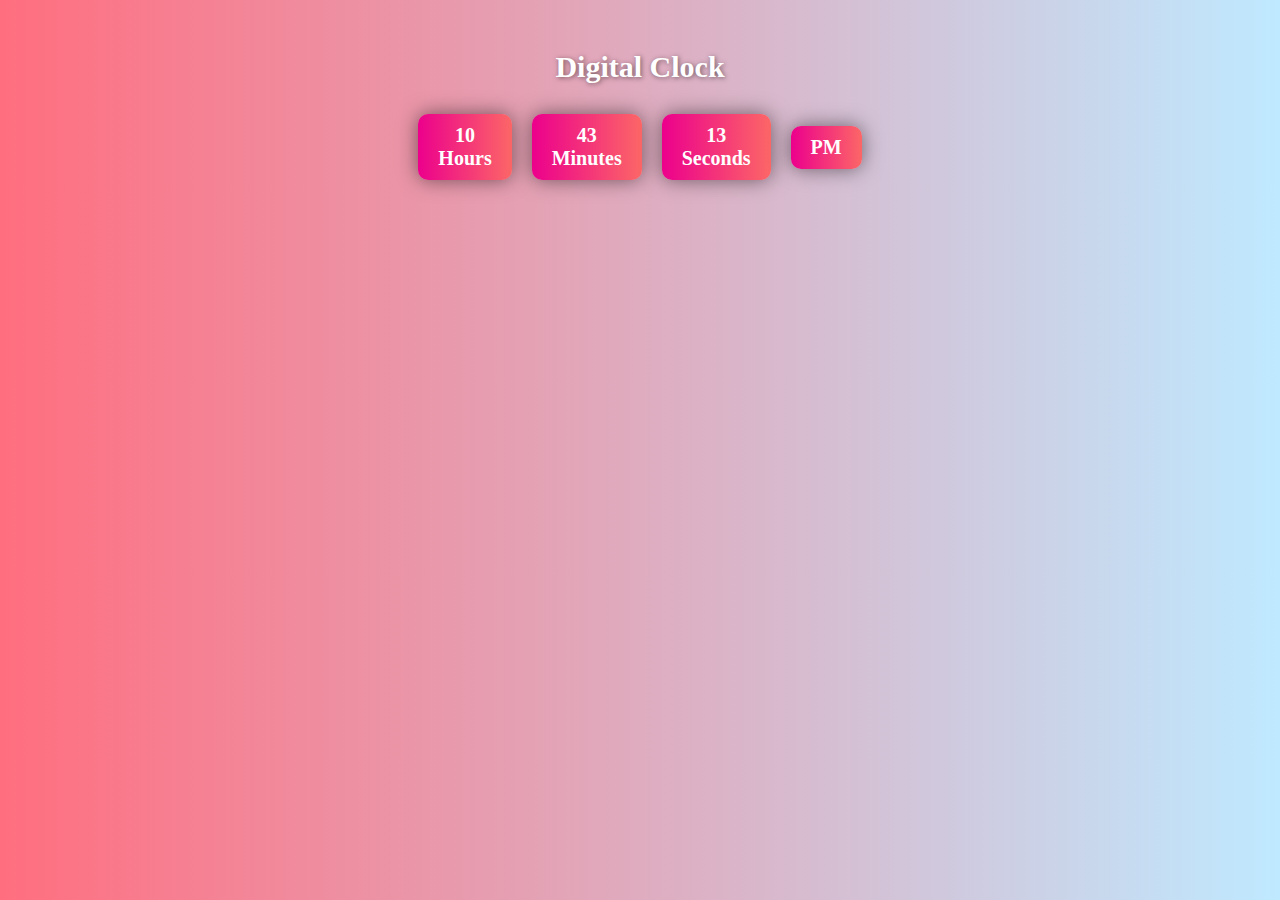
<file: Digital Clock/index.html>
<!DOCTYPE html>
<html lang="en">
<head>
    <meta charset="UTF-8">
    <meta http-equiv="X-UA-Compatible" content="IE=edge">
    <meta name="viewport" content="width=device-width, initial-scale=1.0">
    <title>Digital Clock</title>
    <link rel="stylesheet" href="./style.css">
</head>
<body>
    <h2>Digital Clock</h2>
    <div class="clock">
        <div class="box">
            <span id="hour">00</span>
            <span class="text">Hours</span>
        </div>

        <div class="box">
            <span id="minutes">00</span>
            <span class="text">Minutes</span>
        </div>

        <div class="box">
            <span id="Seconds">00</span>
            <span class="text">Seconds</span>
        </div>

        <div class="box">
            <span id="ampm">AM</span>
        </div>
    </div>
    <script src="script.js"></script>
</body>
</html>
</file>
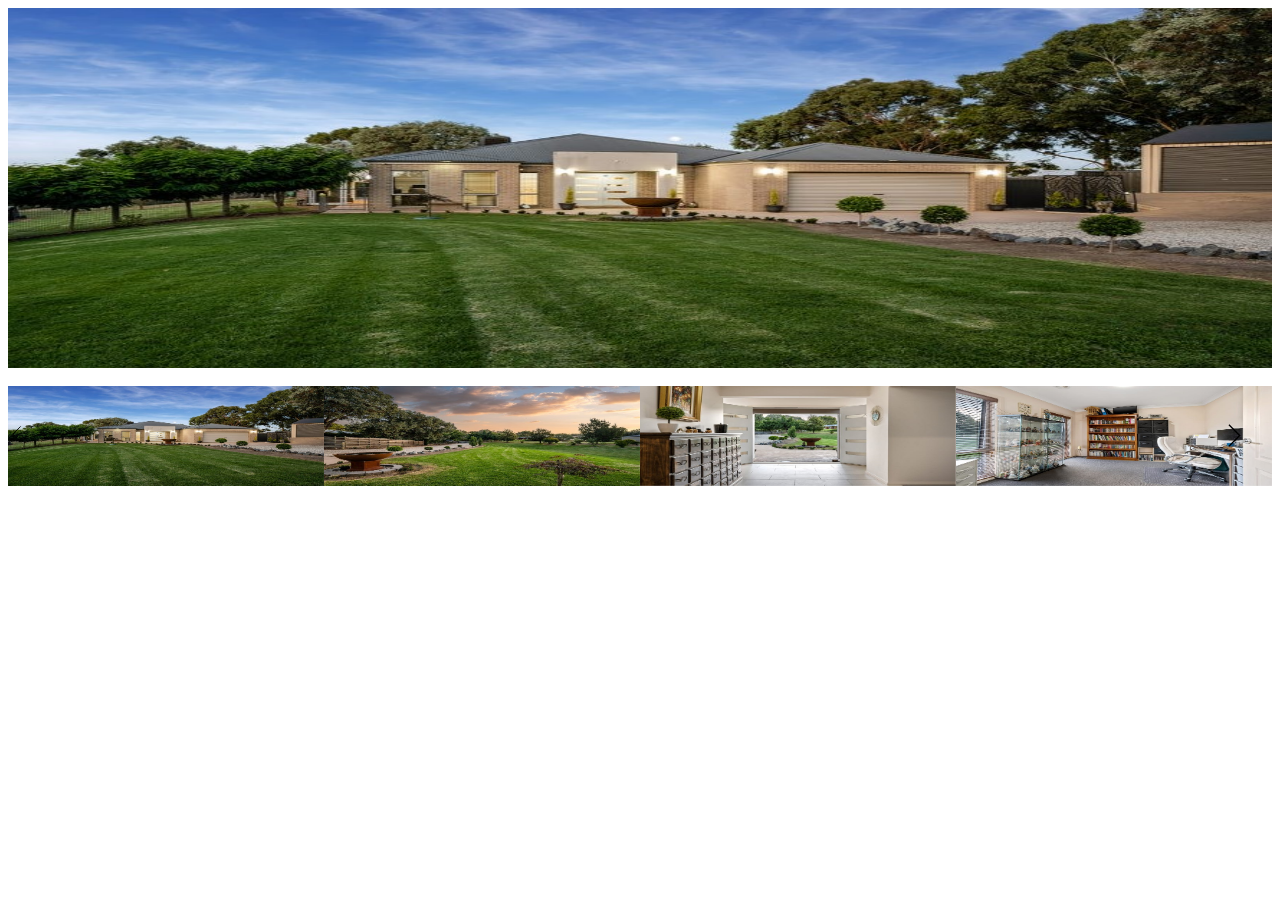
<file: frontend-assessment-1-main/index.html>
<!DOCTYPE html>
<html lang="en">
<head>
    <meta charset="UTF-8">
    <meta http-equiv="X-UA-Compatible" content="IE=edge">
    <meta name="viewport" content="width=device-width, initial-scale=1.0">
    <link
      href="https://cdn.jsdelivr.net/npm/bootstrap@5.1.3/dist/css/bootstrap.min.css"
      rel="stylesheet"
      integrity="sha384-1BmE4kWBq78iYhFldvKuhfTAU6auU8tT94WrHftjDbrCEXSU1oBoqyl2QvZ6jIW3"
      crossorigin="anonymous"
    />
    <script
      src="https://cdn.jsdelivr.net/npm/bootstrap@5.1.3/dist/js/bootstrap.bundle.min.js"
      integrity="sha384-ka7Sk0Gln4gmtz2MlQnikT1wXgYsOg+OMhuP+IlRH9sENBO0LRn5q+8nbTov4+1p"
      crossorigin="anonymous"
    ></script>
    <link rel="stylesheet" href="css/style.css" />
    <title>Owl Carousel</title>
</head>
<body>
<div class="container">
       
<script src="//maxcdn.bootstrapcdn.com/bootstrap/4.1.1/js/bootstrap.min.js"></script>
<script src="//cdnjs.cloudflare.com/ajax/libs/jquery/3.2.1/jquery.min.js"></script>

<link href="https://fonts.googleapis.com/css?family=Poppins:300,400,500,600,700,800&display=swap" rel="stylesheet">
<link rel="stylesheet" type="text/css" href="https://cdnjs.cloudflare.com/ajax/libs/font-awesome/5.12.1/css/all.min.css">
<link rel="stylesheet" type="text/css" href="https://cdnjs.cloudflare.com/ajax/libs/OwlCarousel2/2.3.4/assets/owl.carousel.min.css">
<link rel="stylesheet" type="text/css" href="https://cdnjs.cloudflare.com/ajax/libs/OwlCarousel2/2.3.4/assets/owl.theme.default.min.css"><div class="pd-wrap">
	        
	        <div class="row">
	        		<div id="slider" class="owl-carousel product-slider">
						<div class="item">
						  	<img src="images/10.jpg" height="360px" />
						</div>
						<div class="item">
						  	<img src="images/p1.jpg" height="360px"/>
						</div>
						<div class="item">
						  	<img src="images/p2.jpg" height="360px"/>
						</div>
						<div class="item">
						  	<img src="images/p3.jpg" height="360px"/>
						</div>
						<div class="item">
						  	<img src="images/p4.jpg" height="360px"/>
						</div>
						<div class="item">
						  	<img src="images/p5.jpg" height="360px"/>
						</div>
						<div class="item">
						  	<img src="images/p6.jpg" height="360px"/>
						</div>
					</div>
                    <br>
					<div id="thumb" class="owl-carousel product-thumb">
						<div class="item px-1">
						  	<img src="images/10.jpg" />
						</div>
						<div class="item px-1">
						  	<img src="images/p1.jpg" />
						</div>
						<div class="item px-1">
						  	<img src="images/p2.jpg" />
						</div>
						<div class="item px-1">
						  	<img src="images/p3.jpg" />
						</div>
						<div class="item px-1">
						  	<img src="images/p4.jpg" />
						</div>
						<div class="item px-1">
						  	<img src="images/p5.jpg" />
						</div>
						<div class="item px-1">
						  	<img src="images/p6.jpg" />
						</div>
					</div>	        	
	        </div>
	<script src="https://cdnjs.cloudflare.com/ajax/libs/OwlCarousel2/2.3.4/owl.carousel.min.js"></script>
    <script src="https://cdnjs.cloudflare.com/ajax/libs/popper.js/1.12.9/umd/popper.min.js" integrity="sha384-ApNbgh9B+Y1QKtv3Rn7W3mgPxhU9K/ScQsAP7hUibX39j7fakFPskvXusvfa0b4Q" crossorigin="anonymous"></script>
	<script src="https://maxcdn.bootstrapcdn.com/bootstrap/4.0.0/js/bootstrap.min.js" integrity="	sha384-JZR6Spejh4U02d8jOt6vLEHfe/JQGiRRSQQxSfFWpi1MquVdAyjUar5+76PVCmYl" crossorigin="anonymous"></script>
      </div>
</body>
<script src="js/script.js"></script>
</html>
</file>
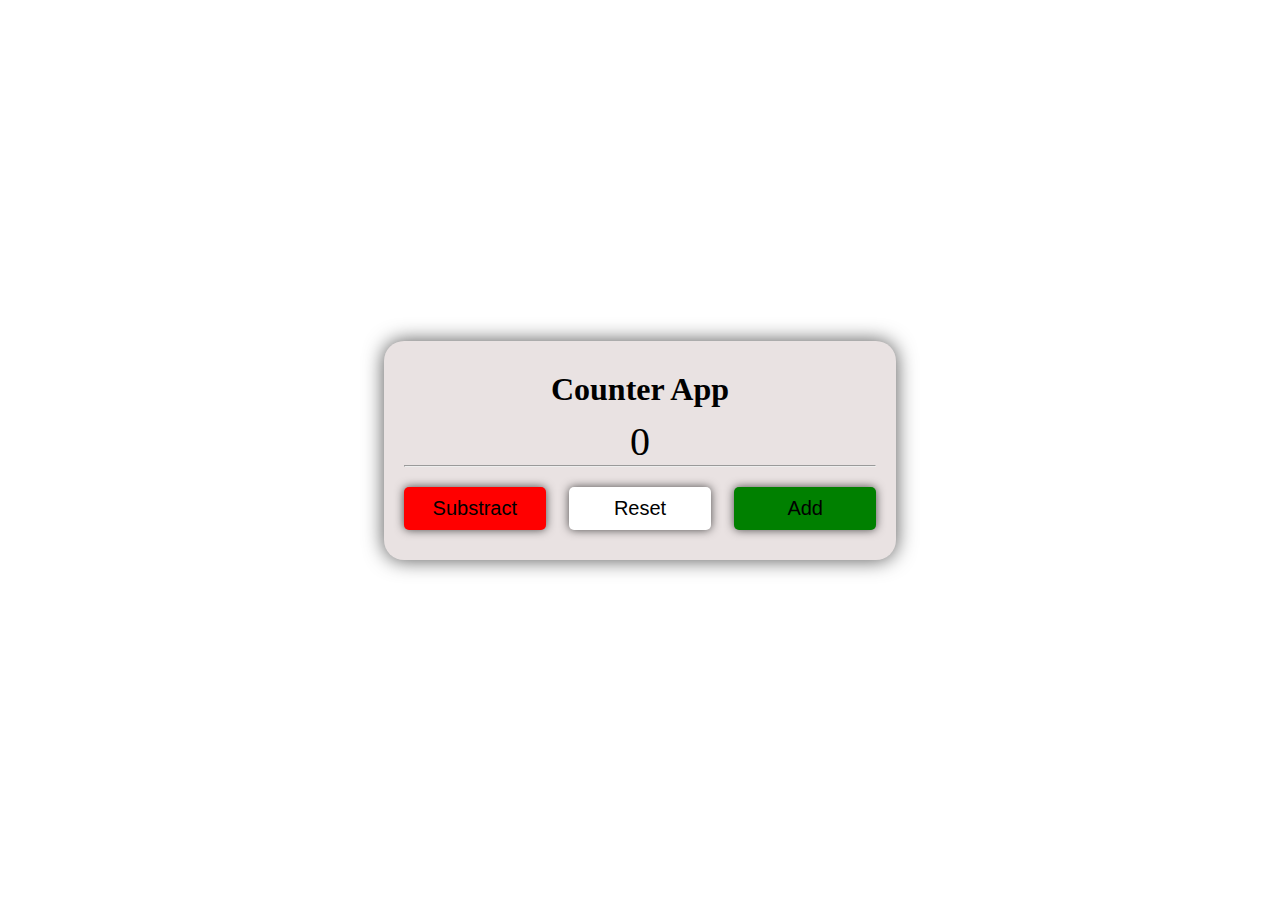
<file: Add substract reset.html>
<!DOCTYPE html>
<html lang="en">
<head>
    <meta charset="UTF-8">
    <meta http-equiv="X-UA-Compatible" content="IE=edge">
    <meta name="viewport" content="width=device-width, initial-scale=1.0">
    <title>Document</title>
    <style>
        *{
            margin: 0;padding: 0;box-sizing: border-box;
        }
        body{
            height: 100vh;
            width: 100%;
            display: flex;
            justify-content: center;
            align-items: center;
        }
        .container{
            width: 40%;
            /* display: flex; */
            /* flex-direction: column; */
            text-align: center;
            /* margin: 200px 0 ; */
            padding: 30px 20px;
            background: rgb(233, 226, 226);
            box-shadow: 0 0 20px rgba(0, 0, 0, 0.681);
            border-radius: 20px;
        }
        h1{
            margin-bottom: 10px;
        }
        span{
            font-size: 40px;
            margin-bottom: 20px;
        }
        .buttons{
            display: flex;
            margin-top: 20px;
            justify-content: space-between;
        }
        button{
            width: 30%;
            padding: 10px;
            font-size: 20px;
            border: none;
            outline: none;
            border-radius: 5px;
            background-color: #fff;
            box-shadow: 0 0 10px rgba(0, 0, 0, 0.681);
        }
        button:first-child{
            background-color: red;
        }
        button:last-child{
            background-color: green;
        }
    </style>
</head>
<body>
    <div class="container">
        <h1>Counter App</h1>
        <span id="number">0</span>
        <hr>
        <div class="buttons">
            <button id="substract" class="substract" >Substract</button>
            <button id="reset" class="reset"> Reset</button>
            <button id="add" class="add">Add</button>
        </div>
    </div>
    <script>
        let number = document.getElementById('number');
        // let substract = document.getElementById('substract')
        // let reset = document.getElementById('reset')
        // let add = document.getElementById('add')

        // console.log(number, substract , reset , add)

        // substract.addEventListener('click', () =>{
        //     number.innerHTML--;
        // })
        // add.addEventListener('click', () =>{
        //     number.innerHTML++;
        // })
        // reset.addEventListener('click', () =>{
        //     number.innerHTML = 0;
        // })
        

        let buttons = document.querySelector('.buttons');
        // console.log(buttons);
        buttons.addEventListener('click', (e)=>{
            if(e.target.classList.contains('add')){
                number.innerHTML++;
                setColor()
            }
            if(e.target.classList.contains('reset')){
                number.innerHTML = 0;
                setColor()
            }
            if(e.target.classList.contains('substract')){
                number.innerHTML--;
                setColor()
            }
        })

        function setColor(){
            if(number.innerHTML > 0){
                number.style.color = 'green';
            } else if(number.innerHTML == 0){
                number.style.color = '#000';
            }else{
                number.style.color = 'red';
            }
        }

    </script>
</body>
</html>
</file>
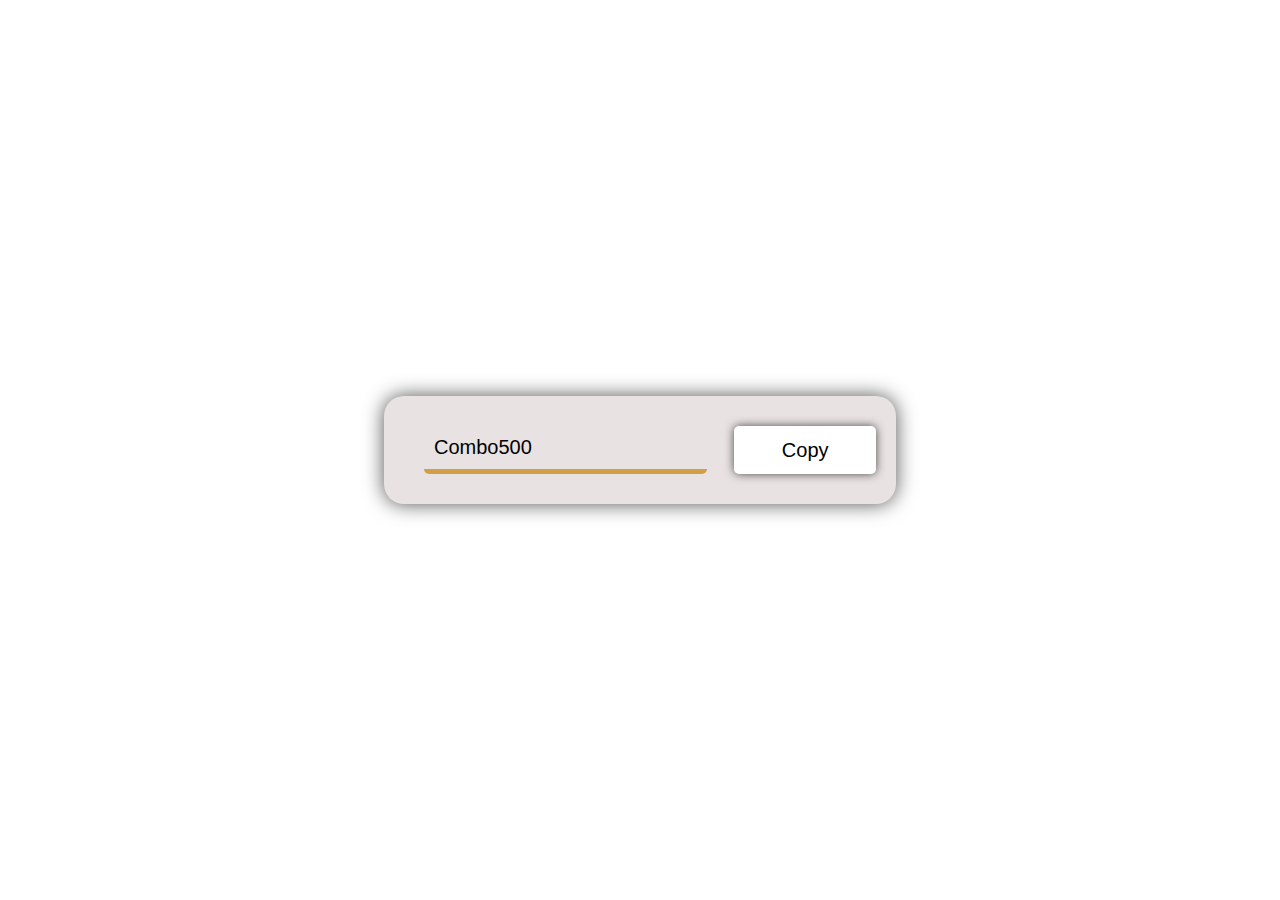
<file: CouponCopy.html>
<!DOCTYPE html>
<html lang="en">

<head>
    <meta charset="UTF-8" />
    <meta http-equiv="X-UA-Compatible" content="IE=edge" />
    <meta name="viewport" content="width=device-width, initial-scale=1.0" />
    <title>Vowel Check</title>
    <style>
        * {
            margin: 0;
            padding: 0;
            box-sizing: border-box;
        }

        body {
            height: 100vh;
            width: 100%;
            display: flex;
            justify-content: center;
            align-items: center;
        }

        .container {
            width: 40%;
            /* display: flex; */
            /* flex-direction: column; */
            text-align: center;
            /* margin: 200px 0 ; */
            padding: 30px 20px;
            background: rgb(233, 226, 226);
            box-shadow: 0 0 20px rgba(0, 0, 0, 0.681);
            border-radius: 20px;
        }

        button {
            width: 30%;
            padding: 10px;
            font-size: 20px;
            border: none;
            outline: none;
            border-radius: 5px;
            background-color: #fff;
            box-shadow: 0 0 10px rgba(0, 0, 0, 0.681);
            cursor: pointer;
        }

        .input-text {
            margin-left: 20px;
            width: 60%;
            padding: 10px;
            font-size: 20px;
            border: none;
            outline: none;
            border-radius: 5px;
            background: transparent;
            /* background-color: #fff; */
            /* box-shadow: 0 0 10px rgba(0, 0, 0, 0.681); */
            border-bottom: 5px solid rgb(211, 158, 72);
        }

        .form {
            display: flex;
            justify-content: space-between;
        }
    </style>
</head>

<body>
    <div class="container">
        <form class="form">
            <input type="text" class="input-text" value="Combo500">
            <button class="btn">Copy</button>
        </form>
    </div>
    <script>
        const btn = document.querySelector('.btn');
        const coupon = document.querySelector('.input-text');


        const copyText = (e) => {
            e.preventDefault();

            // console.log('copy')
            coupon.select();
            coupon.setSelectionRange(0, 999999);
            document.execCommand('copy');

            // alert('fee')

            btn.textContent = "copied!!"

            setTimeout(() => {
                btn.textContent = "copy"
            }, 3000)
        }
        // console.log(coupon);
        btn.addEventListener('click', copyText)


    </script>
</body>

</html>
</file>
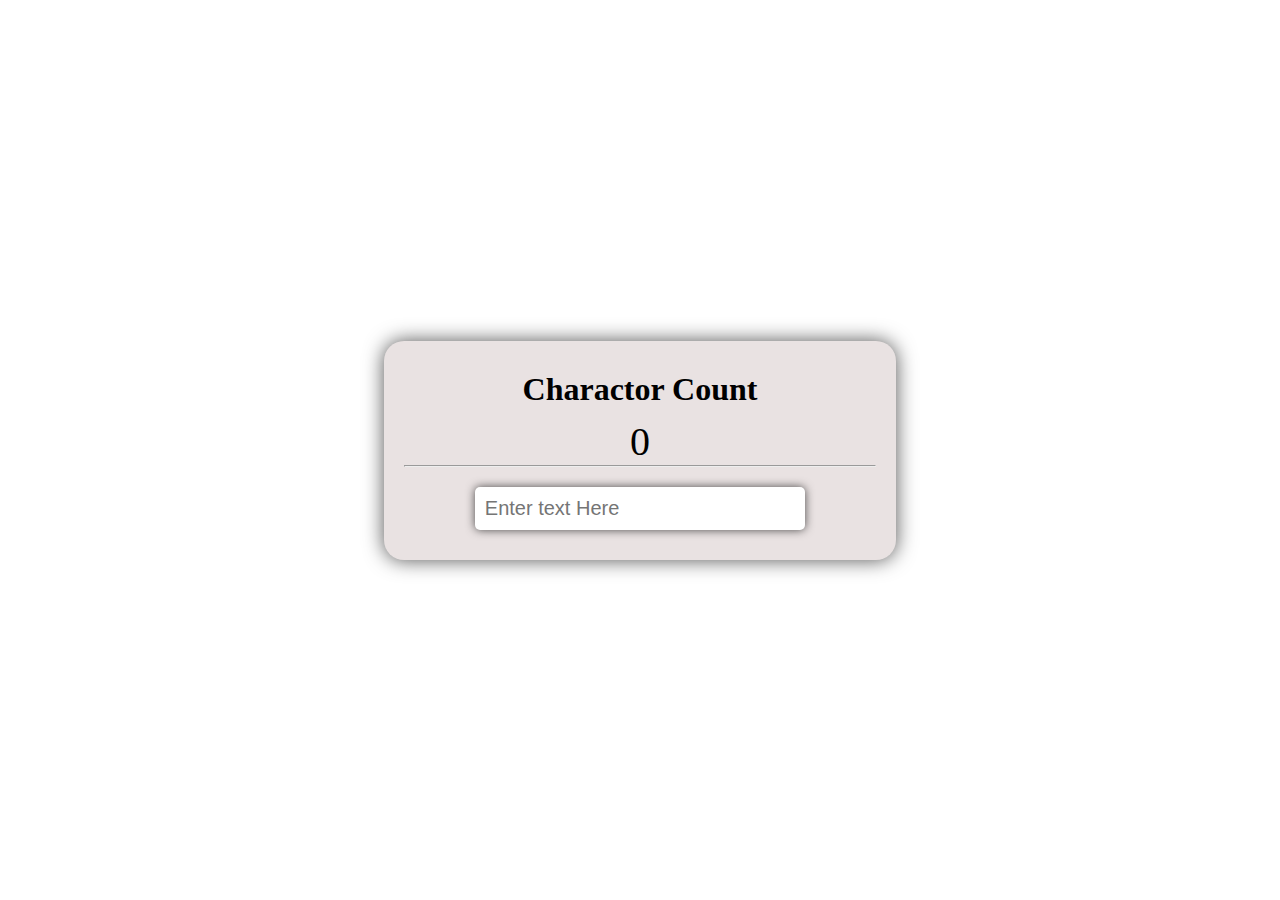
<file: Input Charactor Counter.html>
<!DOCTYPE html>
<html lang="en">
  <head>
    <meta charset="UTF-8" />
    <meta http-equiv="X-UA-Compatible" content="IE=edge" />
    <meta name="viewport" content="width=device-width, initial-scale=1.0" />
    <title>Input Charactor Counter</title>
    <style>
      * {
        margin: 0;
        padding: 0;
        box-sizing: border-box;
      }
      body {
        height: 100vh;
        width: 100%;
        display: flex;
        justify-content: center;
        align-items: center;
      }
      .container {
        width: 40%;
        /* display: flex; */
        /* flex-direction: column; */
        text-align: center;
        /* margin: 200px 0 ; */
        padding: 30px 20px;
        background: rgb(233, 226, 226);
        box-shadow: 0 0 20px rgba(0, 0, 0, 0.681);
        border-radius: 20px;
      }
      h1 {
        margin-bottom: 10px;
      }
      span {
        font-size: 40px;
        margin-bottom: 20px;
      }
      .buttons {
        /* display: flex; */
        margin-top: 20px;
        /* justify-content: space-between; */
        /* text-align: center; */
        /* align-items: center; */
        /* margin: 0 auto; */
      }
      input {
        width: 70%;
        padding: 10px;
        font-size: 20px;
        border: none;
        outline: none;
        border-radius: 5px;
        background-color: #fff;
        box-shadow: 0 0 10px rgba(0, 0, 0, 0.681);
      }
    </style>
  </head>
  <body>
    <div class="container">
      <h1>Charactor Count</h1>
      <span id="number">0</span>
      <hr />
      <div class="buttons">
        <input id="generate" class="generate" placeholder="Enter text Here"></input>
      </div>
    </div>
    <script>
      let number = document.getElementById("number");
      let input = document.querySelector("#generate");
     
      input.addEventListener('keyup', ()=>{
        number.innerHTML = input.value.length;
      })
      // console.log(randomNumber);
    </script>
  </body>
</html>
</file>
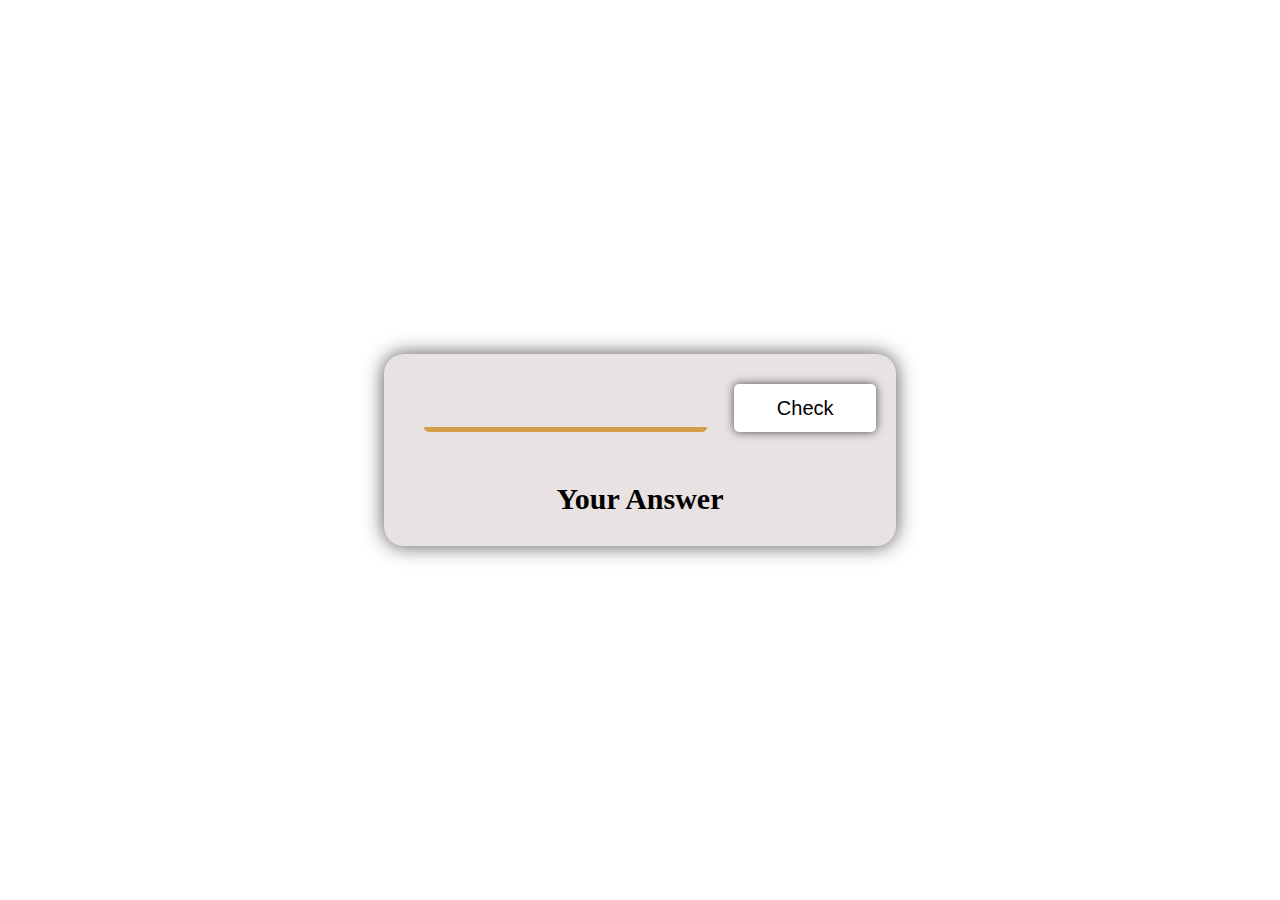
<file: PalidromCheck.html>
<!DOCTYPE html>
<html lang="en">

<head>
    <meta charset="UTF-8" />
    <meta http-equiv="X-UA-Compatible" content="IE=edge" />
    <meta name="viewport" content="width=device-width, initial-scale=1.0" />
    <title>Palidrom Check</title>
    <style>
        * {
            margin: 0;
            padding: 0;
            box-sizing: border-box;
        }

        body {
            height: 100vh;
            width: 100%;
            display: flex;
            justify-content: center;
            align-items: center;
        }

        .container {
            width: 40%;
            /* display: flex; */
            /* flex-direction: column; */
            text-align: center;
            /* margin: 200px 0 ; */
            padding: 30px 20px;
            background: rgb(233, 226, 226);
            box-shadow: 0 0 20px rgba(0, 0, 0, 0.681);
            border-radius: 20px;
        }

        button {
            width: 30%;
            padding: 10px;
            font-size: 20px;
            border: none;
            outline: none;
            border-radius: 5px;
            background-color: #fff;
            box-shadow: 0 0 10px rgba(0, 0, 0, 0.681);
        }

        .input-text {
            margin-left: 20px;
            width: 60%;
            padding: 10px;
            font-size: 20px;
            border: none;
            outline: none;
            border-radius: 5px;
            background: transparent;
            /* background-color: #fff; */
            /* box-shadow: 0 0 10px rgba(0, 0, 0, 0.681); */
            border-bottom: 5px solid rgb(211, 158, 72);
        }

        .result {
            margin-top: 50px;
            font-size: 30px;
        }

        .form {
            display: flex;
            justify-content: space-between;
        }
    </style>
</head>

<body>
    <div class="container">
        <div class="form">
            <input type="text" class="input-text"> <button class="btn">Check</button>
        </div>
        <h2 class="result">Your Answer</h2>

    </div>
    <script>
        const btn = document.querySelector('.btn');
        const result = document.querySelector('.result')

        btn.addEventListener('click', () => {
        
            const string1 = document.querySelector('.input-text').value;
            const string = string1.toLowerCase();
            const arrayValues = string.split('');
            const reversearrayValues = arrayValues.reverse();
            const reverseString = reversearrayValues.join('');
            console.log(string);
            console.log(reverseString);

            if(string == reverseString){
                result.innerHTML = `${string1}  is Palindrome`
            }else{
                result.innerHTML = `${string1}  is Not Palindrome`
            }
        })


    </script>
</body>

</html>
</file>
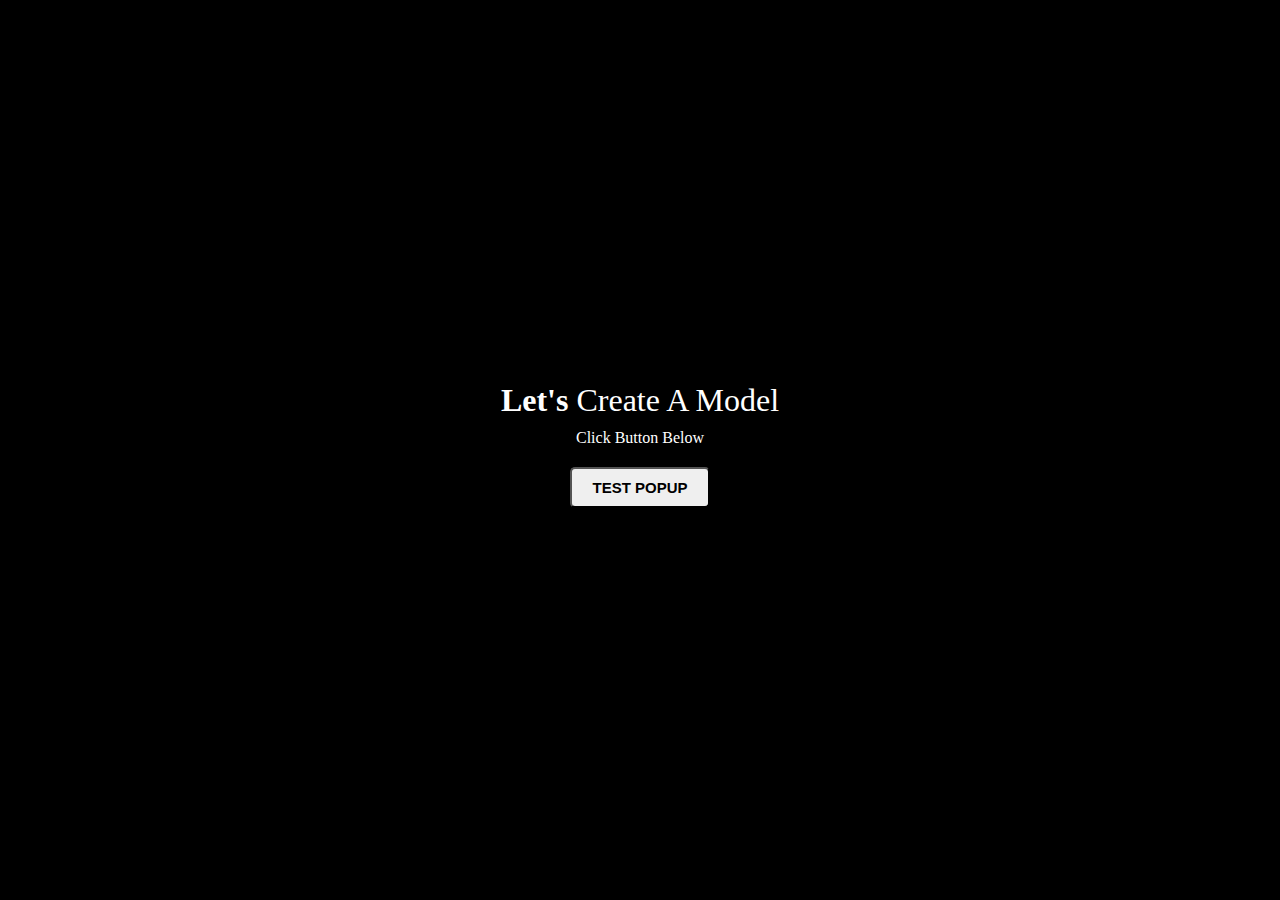
<file: PopUpMenu.html>
<!DOCTYPE html>
<html lang="en">
<head>
    <meta charset="UTF-8">
    <meta http-equiv="X-UA-Compatible" content="IE=edge">
    <meta name="viewport" content="width=device-width, initial-scale=1.0">
    <title>Document</title>
    <style>
        *{
            margin: 0;
            padding: 0;
            box-sizing: border-box;
        }
        body{
            height: 100vh;
            background: #000;
            display: flex;
            justify-content: center;
            align-items: center;
            flex-direction: column;
        }
        .container{
            width: 80%;
            margin: 0 auto;
            color: #fff;
            text-align: center;
        }
        .container h1{
            margin-bottom: 10px;
            font-weight: 300;
        }
        .container h1 span{
            font-weight: bold;
        }
        .container p{
            margin-bottom: 20px;
        }
        .btn, button{
            padding: 10px 20px;
            font-size: 15px;
            border-radius: 5px;
            font-weight: bold;
            margin-bottom: 10px;
            cursor: pointer;
        }
        .model{
            height: 100vh;
            position: absolute;
            top: 0;
            left: 0;
            color: #fff;
            z-index: 1;
            text-align: center;
            display: none;
        }
        .model .wrapper1{
            width: 80%;
            margin: 50px auto;
            position: relative;
            /* display: none; */
            animation: slide ease 0.8s;
        }
        @keyframes slide {
            from{
                top: -30%;
            }
            to{
                top: 0;
            }
        }
        .btn{
            position: absolute;
            top: 0;
            right: 0;
        }
        .model .wrapper1 h2{
            margin-bottom: 20px;
        }
        .model .wrapper1 p{
            margin-top: 20px;
        }
    </style>
</head>
<body>
    <div class="container">
       
            <h1><span>Let's</span> Create A Model</h1>
            <p>Click Button Below</p>
            <div class="button">
                <button id="btn">TEST POPUP</button>
            </div>
       
    </div>

    <div class="model">
        <div class="wrapper1">
            <h2>Hello World!!!</h2>
            <button class="btn">Close</button>
            <hr>
            <p>Lorem ipsum dolor, sit amet consectetur adipisicing elit. Laboriosam ea officiis reprehenderit illum id tempore voluptates laborum quas obcaecati natus. Lorem ipsum, dolor sit amet consectetur adipisicing elit. Exercitationem odit illum, a ratione unde repellat architecto omnis ullam ex, veritatis aliquam nam placeat aut atque!</p>
        </div>
    </div>
    <script>
        const btnclose = document.querySelector('.btn');
        const popup = document.querySelector('.button');
        const model = document.querySelector('.model')


        btnclose.addEventListener('click', () => {
            model.style.display = 'none'
            console.log('click');
        })
        popup.addEventListener('click', ()=>{
            model.style.display = 'block'
        })
        model.addEventListener('click', () => {
            model.style.display = 'none'
        })

    </script>
</body>
</html>
</file>
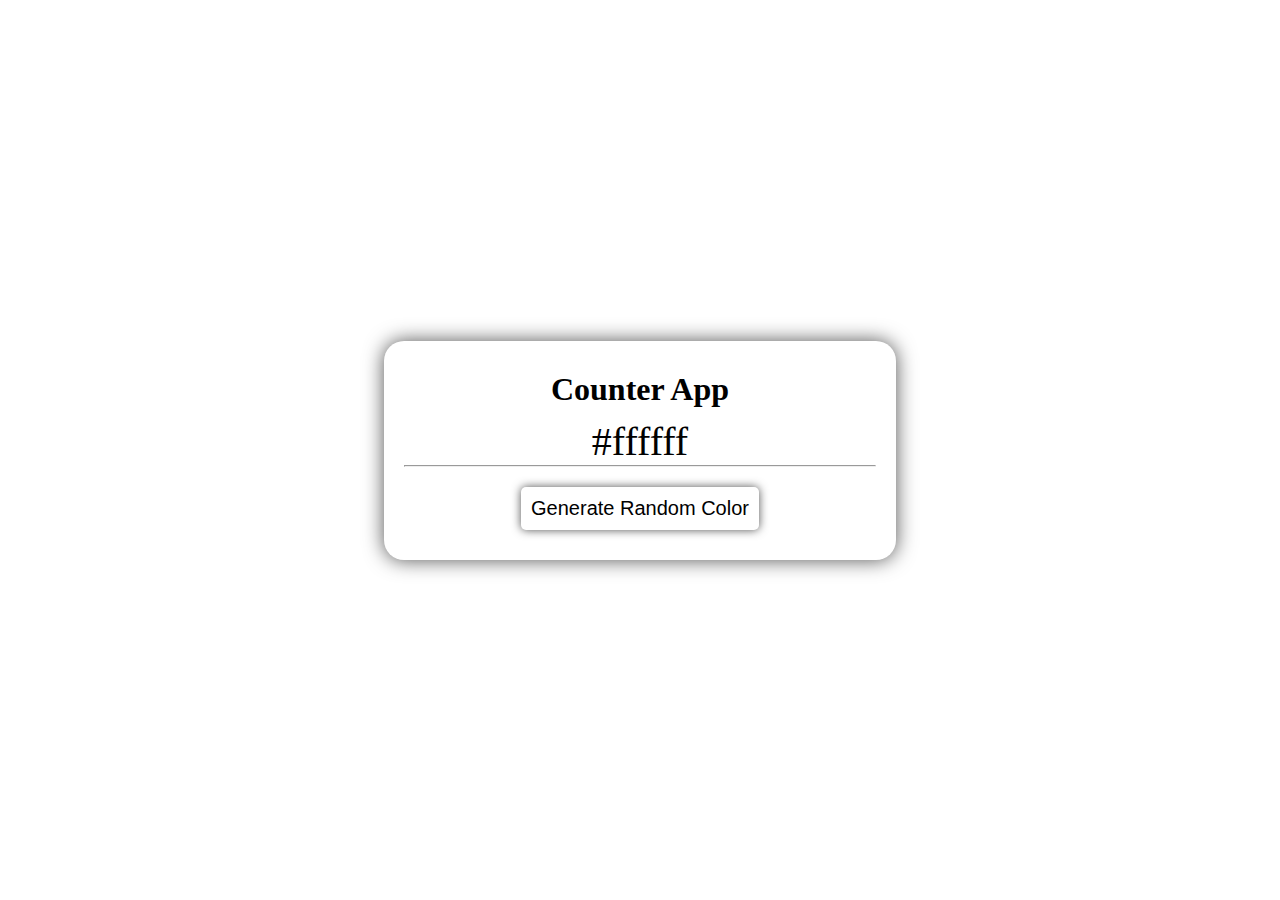
<file: Random color-Generator.html>
<!DOCTYPE html>
<html lang="en">

<head>
  <meta charset="UTF-8" />
  <meta http-equiv="X-UA-Compatible" content="IE=edge" />
  <meta name="viewport" content="width=device-width, initial-scale=1.0" />
  <title>Generate Random Color</title>
  <style>
    * {
      margin: 0;
      padding: 0;
      box-sizing: border-box;
    }

    body {
      height: 100vh;
      width: 100%;
      display: flex;
      justify-content: center;
      align-items: center;
    }

    .container {
      width: 40%;
      /* display: flex; */
      /* flex-direction: column; */
      text-align: center;
      /* margin: 200px 0 ; */
      padding: 30px 20px;
      background: #ffffff;
      box-shadow: 0 0 20px rgba(0, 0, 0, 0.681);
      border-radius: 20px;
    }

    h1 {
      margin-bottom: 10px;
    }

    span {
      font-size: 40px;
      margin-bottom: 20px;
    }

    .buttons {
      /* display: flex; */
      margin-top: 20px;
      /* justify-content: space-between; */
      /* text-align: center; */
      /* align-items: center; */
      /* margin: 0 auto; */
    }

    button {
      /* width: 30%; */
      padding: 10px;
      font-size: 20px;
      border: none;
      outline: none;
      border-radius: 5px;
      background-color: #fff;
      box-shadow: 0 0 10px rgba(0, 0, 0, 0.681);
    }
  </style>
</head>

<body class="body">
  <div class="container">
    <h1>Counter App</h1>
    <span id="number">#ffffff</span>
    <hr />
    <div class="buttons">
      <button id="generate" class="generate">Generate Random Color</button>
    </div>
  </div>
  <script>
    let number = document.getElementById("number");
    let btn = document.querySelector("#generate");
    // let body = document.querySelector('.body')
    let color = "";
    let colorcode = [
      "a",
      "b",
      "c",
      "d",
      "e",
      "f",
      "0",
      "1",
      "2",
      "3",
      "4",
      "5",
      "6",
      "7",
      "8",
      "9",
    ];

    console.log(colorcode);

    function GenerateColor() {
      for (i = 0; i < 6; i++) {
        let code = Math.floor(Math.random() * colorcode.length);
        // console.log(code, colorcode.length);
        color += colorcode[code];
        console.log(color);
      }
      return color;
    }


    btn.addEventListener('click', () => {
      let color = GenerateColor();
      document.body.style.backgroundColor = "#" + color;
      number.innerHTML = "#" + color;
      resetColor();
    })

    const resetColor = () => {
      color = "";
    }
  </script>
</body>

</html>
</file>
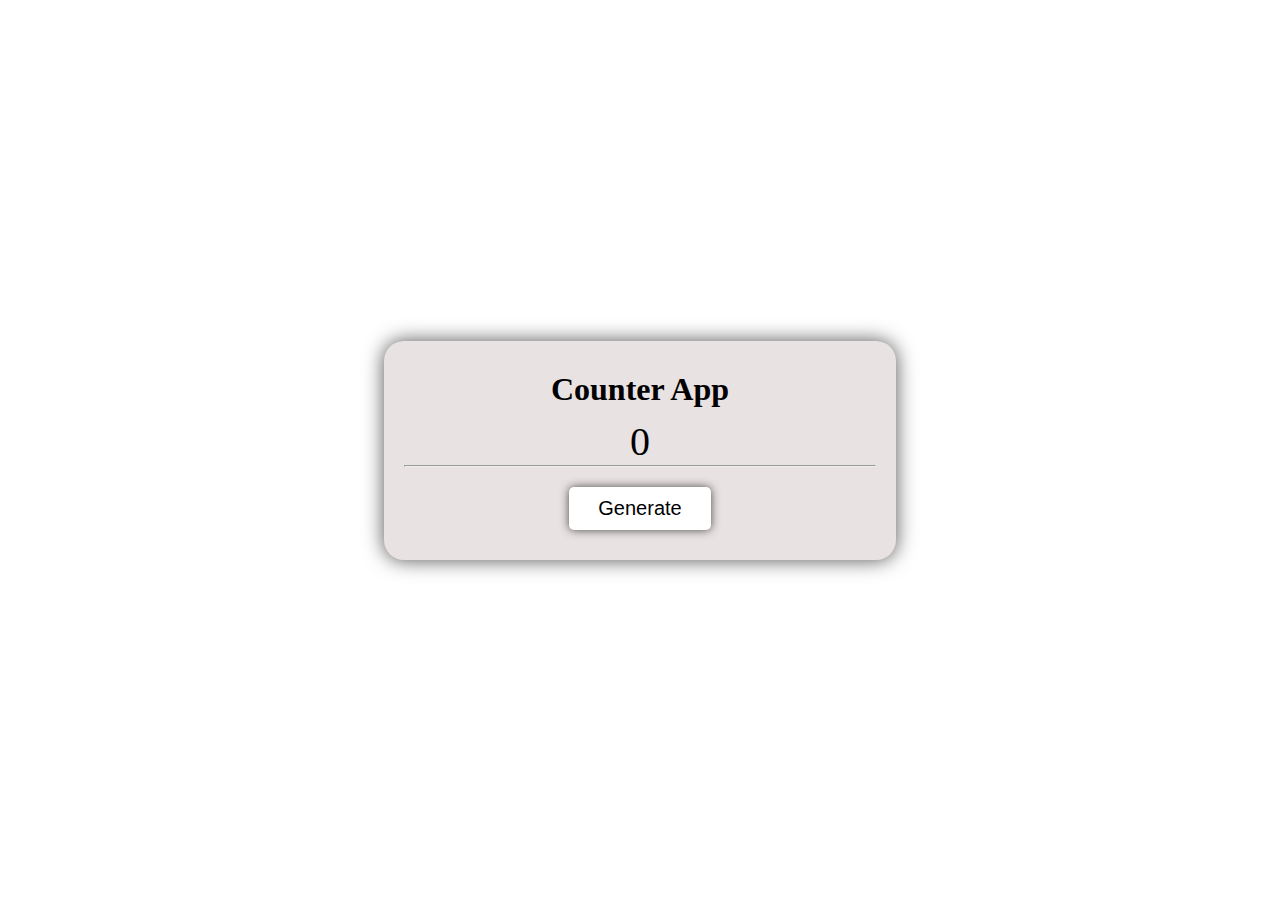
<file: Random Number Generator.html>
<!DOCTYPE html>
<html lang="en">
  <head>
    <meta charset="UTF-8" />
    <meta http-equiv="X-UA-Compatible" content="IE=edge" />
    <meta name="viewport" content="width=device-width, initial-scale=1.0" />
    <title>Generate Random number</title>
    <style>
      * {
        margin: 0;
        padding: 0;
        box-sizing: border-box;
      }
      body {
        height: 100vh;
        width: 100%;
        display: flex;
        justify-content: center;
        align-items: center;
      }
      .container {
        width: 40%;
        /* display: flex; */
        /* flex-direction: column; */
        text-align: center;
        /* margin: 200px 0 ; */
        padding: 30px 20px;
        background: rgb(233, 226, 226);
        box-shadow: 0 0 20px rgba(0, 0, 0, 0.681);
        border-radius: 20px;
      }
      h1 {
        margin-bottom: 10px;
      }
      span {
        font-size: 40px;
        margin-bottom: 20px;
      }
      .buttons {
        /* display: flex; */
        margin-top: 20px;
        /* justify-content: space-between; */
        /* text-align: center; */
        /* align-items: center; */
        /* margin: 0 auto; */
      }
      button {
        width: 30%;
        padding: 10px;
        font-size: 20px;
        border: none;
        outline: none;
        border-radius: 5px;
        background-color: #fff;
        box-shadow: 0 0 10px rgba(0, 0, 0, 0.681);
      }
    </style>
  </head>
  <body>
    <div class="container">
      <h1>Counter App</h1>
      <span id="number">0</span>
      <hr />
      <div class="buttons">
        <button id="generate" class="generate">Generate</button>
      </div>
    </div>
    <script>
      let number = document.getElementById("number");
      let btn = document.querySelector("#generate");
      // console.log(number, btn);
      function randomNumber() {
        return Math.floor(Math.random() * 10) + 1;
      }

      btn.addEventListener("click", () => {
        let num = randomNumber();
        number.innerHTML = num;
        console.log(num)
      });
      // console.log(randomNumber);
    </script>
  </body>
</html>
</file>
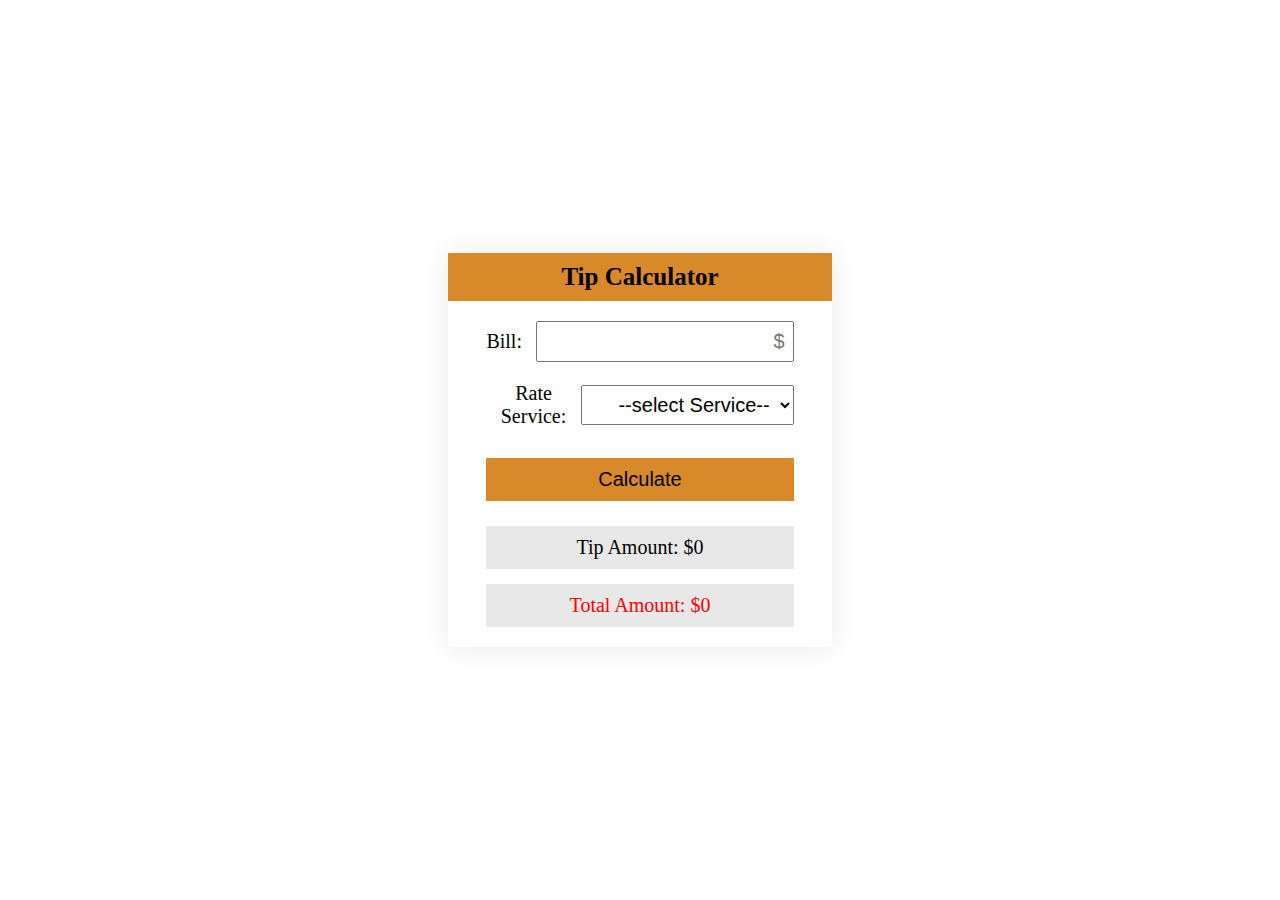
<file: Tip Calculator.html>
<!DOCTYPE html>
<html lang="en">

<head>
    <meta charset="UTF-8">
    <meta http-equiv="X-UA-Compatible" content="IE=edge">
    <meta name="viewport" content="width=device-width, initial-scale=1.0">
    <title>Tip Calculator</title>
    <style>
        * {
            margin: 0;
            padding: 0;
        }

        body {
            height: 100vh;
            background: #fff;
            display: flex;
            justify-content: center;
            align-items: center;
        }

        .container {
            width: 30%;
            margin: 0 auto;
            text-align: center;
            box-shadow: 0 0 25px rgba(0, 0, 0, 0.09);
        }

        .container h2 {
            font-size: 25px;
            background-color: rgb(216, 138, 43);
            padding: 10px;
            margin-bottom: 20px;
        }

        form,
        form>* {
            /* border-bottom: 3px solid rgb(216, 138, 43); */
            width: 80%;
            margin: 0 auto;
        }

        form div {
            width: 100%;
            display: flex;
            justify-content: space-between;
            align-items: center;
            /* margin-bottom: 5px; */
            margin-bottom: 20px;
            /* margin-bottom: 10px; */
        }

        form span {
            font-size: 20px;
        }

        input,
        select {
            padding: 7px;
            font-size: 20px;
            width: 15rem;
            text-align: right;
        }

        .btn {
            margin: 10px 0;
            background-color: rgb(216, 138, 43);
            border: none;
            width: 100%;
            padding: 10px;
            font-size: 20px;
        }

        .error {
            color: red;
            display: none;
        }

        .tip,
        .total {
            margin: 15px auto;
            border: none;
            width: 75%;
            padding: 10px;
            font-size: 20px;
            /* border: 2px solid #000; */
            background: rgba(0, 0, 0, 0.09);
        }

        .total {
            color: red;
            margin-bottom: 20px;
        }
    </style>
</head>

<body>
    <div class="container">
        <h2>Tip Calculator</h2>
        <form action="">
            <div>
                <span>Bill:</span>
                <input type="text" class="bill" placeholder="$">
            </div>
            <div>
                <span>Rate Service:</span>
                <select name="" id="" class="rate">
                    <option value="0" disabled selected>--select Service--</option>
                    <option value="0.15">15% - Exellent </option>
                    <option value="0.10">10% - Very Good </option>
                    <option value="0.05">5% - Good </option>
                </select>
            </div>
            <button class="btn">Calculate </button>
            <p class="error"> Please Enter bill and service</p>
        </form>
        <div class="result">
            <p class="tip">Tip Amount: $0</p>
            <p class="total">Total Amount: $0</p>
        </div>
    </div>
    <script>
        const tip = document.querySelector('.tip')
        const total = document.querySelector('.total')
        const btn = document.querySelector('.btn')
        const error = document.querySelector('.error')

        btn.addEventListener('click', (e) => {
            e.preventDefault();
            const rate = document.querySelector('.rate').value;
            const bill = document.querySelector('.bill').value;

            if (rate === '' || bill === "") {
                error.style.display = "block"
            } else if (isNaN(bill)) {
                error.innerHTML = `Please Enter a Number `
                error.style.display = "block"
            } else {
                let tipamount = rate * bill;
                tip.innerHTML = `Tip Amount:  $${tipamount}  `;

                let totalbill = Number(bill) + tipamount;
                total.innerHTML = `Total Amount: $${totalbill} `
            }

        })

    </script>
</body>

</html>
</file>
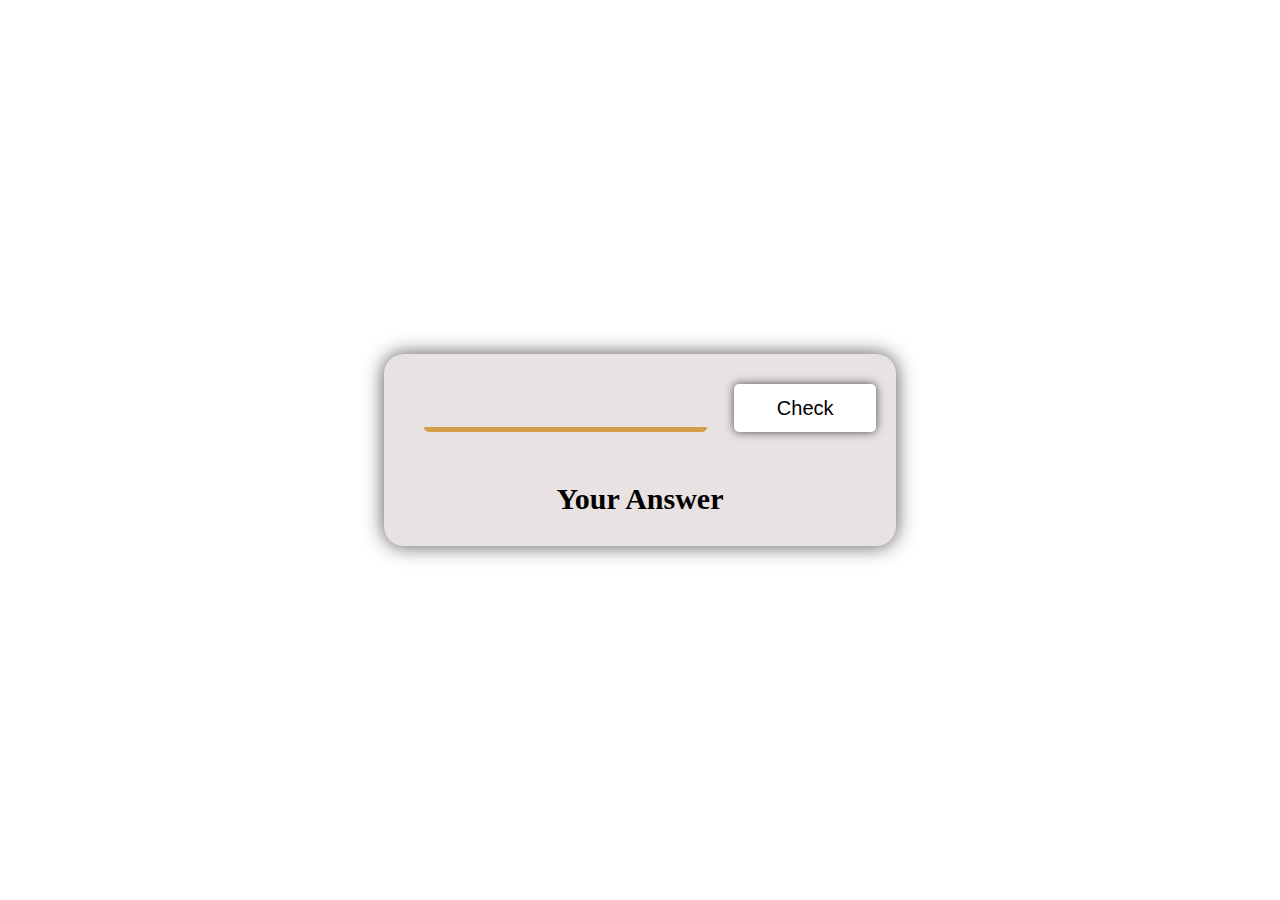
<file: Vowel Check.html>
<!DOCTYPE html>
<html lang="en">

<head>
    <meta charset="UTF-8" />
    <meta http-equiv="X-UA-Compatible" content="IE=edge" />
    <meta name="viewport" content="width=device-width, initial-scale=1.0" />
    <title>Vowel Check</title>
    <style>
        * {
            margin: 0;
            padding: 0;
            box-sizing: border-box;
        }

        body {
            height: 100vh;
            width: 100%;
            display: flex;
            justify-content: center;
            align-items: center;
        }

        .container {
            width: 40%;
            /* display: flex; */
            /* flex-direction: column; */
            text-align: center;
            /* margin: 200px 0 ; */
            padding: 30px 20px;
            background: rgb(233, 226, 226);
            box-shadow: 0 0 20px rgba(0, 0, 0, 0.681);
            border-radius: 20px;
        }

        button {
            width: 30%;
            padding: 10px;
            font-size: 20px;
            border: none;
            outline: none;
            border-radius: 5px;
            background-color: #fff;
            box-shadow: 0 0 10px rgba(0, 0, 0, 0.681);
        }

        .input-text {
            margin-left: 20px;
            width: 60%;
            padding: 10px;
            font-size: 20px;
            border: none;
            outline: none;
            border-radius: 5px;
            background: transparent;
            /* background-color: #fff; */
            /* box-shadow: 0 0 10px rgba(0, 0, 0, 0.681); */
            border-bottom: 5px solid rgb(211, 158, 72);
        }

        .result {
            margin-top: 50px;
            font-size: 30px;
        }

        .form {
            display: flex;
            justify-content: space-between;
        }
    </style>
</head>

<body>
    <div class="container">
        <div class="form">
            <input type="text" class="input-text"> <button class="btn">Check</button>
        </div>
        <h2 class="result">Your Answer</h2>

    </div>
    <script>
        const btn = document.querySelector('.btn');
        const result = document.querySelector('.result')
        const string1 = document.querySelector('.input-text');

        btn.addEventListener('click', () => {

            const string = string1.value.toLowerCase();
            let count = 0;
            for (i = 0; i < string.length; i++) {
                let letter = string[i];
                if (letter.match(/([a,e,i,o,u])/)) {
                    count++;
                }
            }
            result.innerHTML = `${string1.value.toUpperCase()} has ${count} Vowels `
        })


    </script>
</body>

</html>
</file>
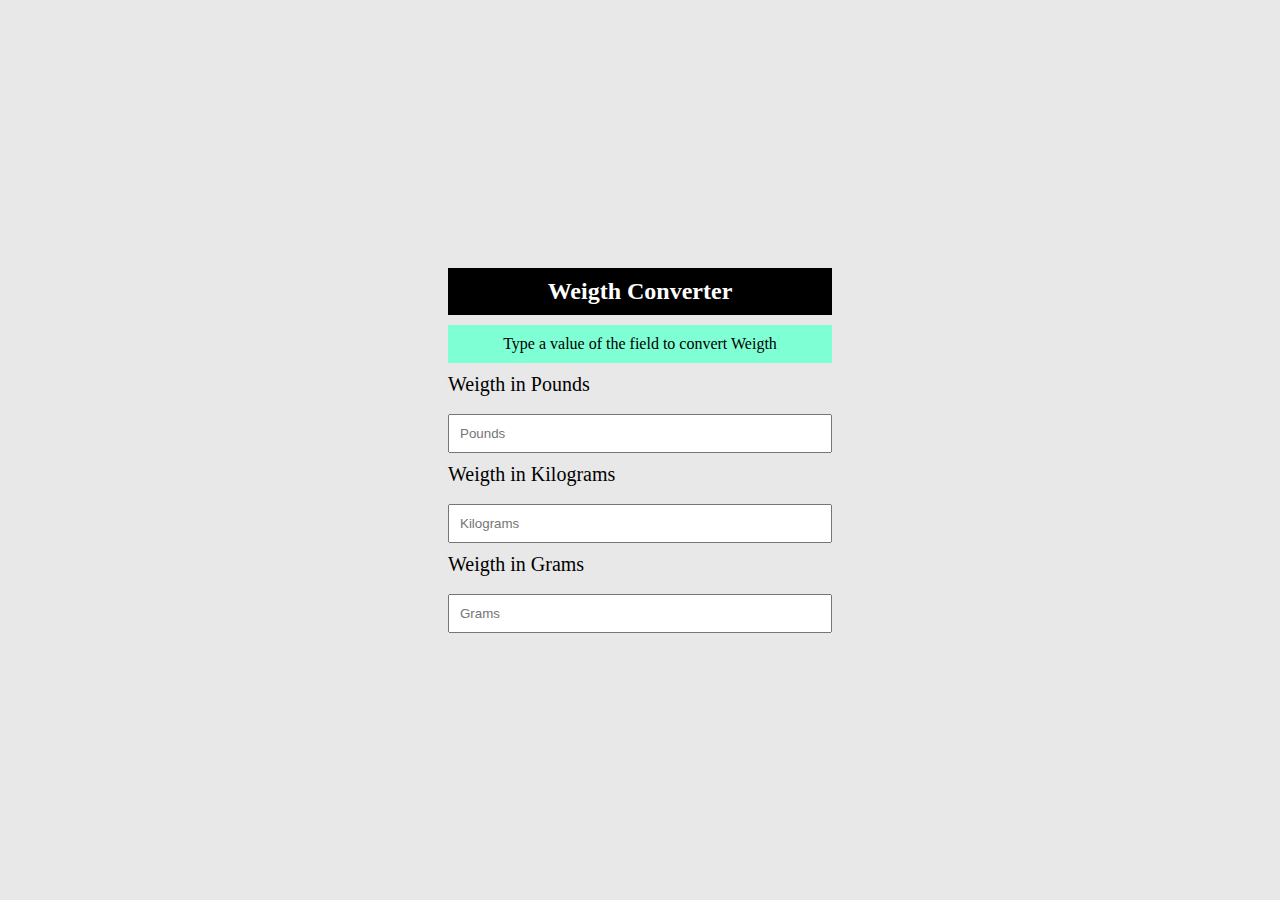
<file: Weigth Calculator.html>
<!DOCTYPE html>
<html lang="en">

<head>
    <meta charset="UTF-8">
    <meta http-equiv="X-UA-Compatible" content="IE=edge">
    <meta name="viewport" content="width=device-width, initial-scale=1.0">
    <title>Document</title>
    <style>
        * {
            margin: 0;
            padding: 0;
            box-sizing: border-box;
        }

        body {
            display: flex;
            justify-content: center;
            align-items: center;
            height: 100vh;
            background: rgba(0, 0, 0, 0.09);
        }

        .container {
            /* padding: 20px; */
            width: 30%;
        }

        .container h2 {
            text-align: center;
            background: #000;
            color: #fff;
            padding: 10px 20px;
            margin-bottom: 10px;
        }

        .container p {
            /* margin-top: 20px; */
            background-color: aquamarine;
            padding: 10px;
            text-align: center;
        }

        .container h4 {
            margin-top: 10px;
            font-size: 20px;
            font-weight: 500;
            /* padding: 20px; */
        }

        .container input {
            width: 100%;
            padding: 10px;
        }
    </style>
</head>

<body>
    <div class="container">
        <h2>Weigth Converter</h2>
        <p>Type a value of the field to convert Weigth</p>
        <form action="">
            <h4>Weigth in Pounds</h4>
            <br>
            <input type="text" placeholder="Pounds" class="Pounds">
            <br>
            <h4>Weigth in Kilograms</h4>
            <br>
            <input type="text" placeholder="Kilograms" class="Kilograms">
            <br>
            <h4>Weigth in Grams</h4>
            <br>
            <input type="text" placeholder="Grams" class="Grams">
        </form>
    </div>
    <script>
        let Pounds = document.querySelector('.Pounds');
        let Kilograms = document.querySelector('.Kilograms')
        let Grams = document.querySelector('.Grams')
        let form = document.querySelector('form');

            console.log(form);
        form.addEventListener('input', (e) => {
            if (e.target.classList.contains('Pounds')) {
                let x = e.target.value;
                // console.log(x);
                Kilograms.value = x / 2.2046;
                Grams.value = x / 0.0022046;
            } 
            if (e.target.classList.contains('Kilograms')) {
                // console.log(Kilograms);
                let x = e.target.value;
                Pounds.value = x * 2.2046;
                Grams.value = x * 1000;
            } 
            if (e.target.classList.contains('Grams')) {
                // console.log(Grams);
                let x = e.target.value;
                Pounds.value = x * 0.0022046;
                Kilograms.value = x / 1000;
            }
        })


    </script>
</body>

</html>
</file>
<file: Digital Clock/style.css>
*{
    margin: 0;
    padding: 0;
    box-sizing: border-box;
}
body{
    margin-top: 50px;
    max-height: 100vh;
    text-align: center;
    background: linear-gradient(to right, #ff6e7f, #bfe9ff);
}

h2{
    font-size: 30px;
    margin-bottom: 20px;
    color: #fff;
    text-shadow: 1px 1px 5px rgba(0 , 0, 0, 0.5);
}

.clock{
    display: flex;
    justify-content: center;
    align-items: center;
    width: min-content;
    margin: 0 auto;
    /* background: rgba(0 , 0, 0, 0.8);
    box-shadow: 0 0 20px rgba(0 , 0, 0, 0.5); */
}
.box{
    margin: 10px;
    padding: 10px 20px;
    background: linear-gradient(to right, #ec008c, #fc6767);
    box-shadow: 0 0 20px rgba(0 , 0, 0, 0.5);
    border-radius: 10px;
    color: #fff;
}
.box span{
    font-size: 20px;
    font-weight: 700;
}
.box text{
    display: inline-block;
    margin-top: 20px;
}
</file>
<file: frontend-assessment-1-main/css/style.css>
.owl-nav button {
	position: absolute;
	top: 50%;
	transform: translate(0, -50%);
	outline: none;
	height: 25px;
}
.owl-nav button.owl-next {
	right: 25px;
}
.product-thumb .item img {
	height: 100px;
}
</file>
